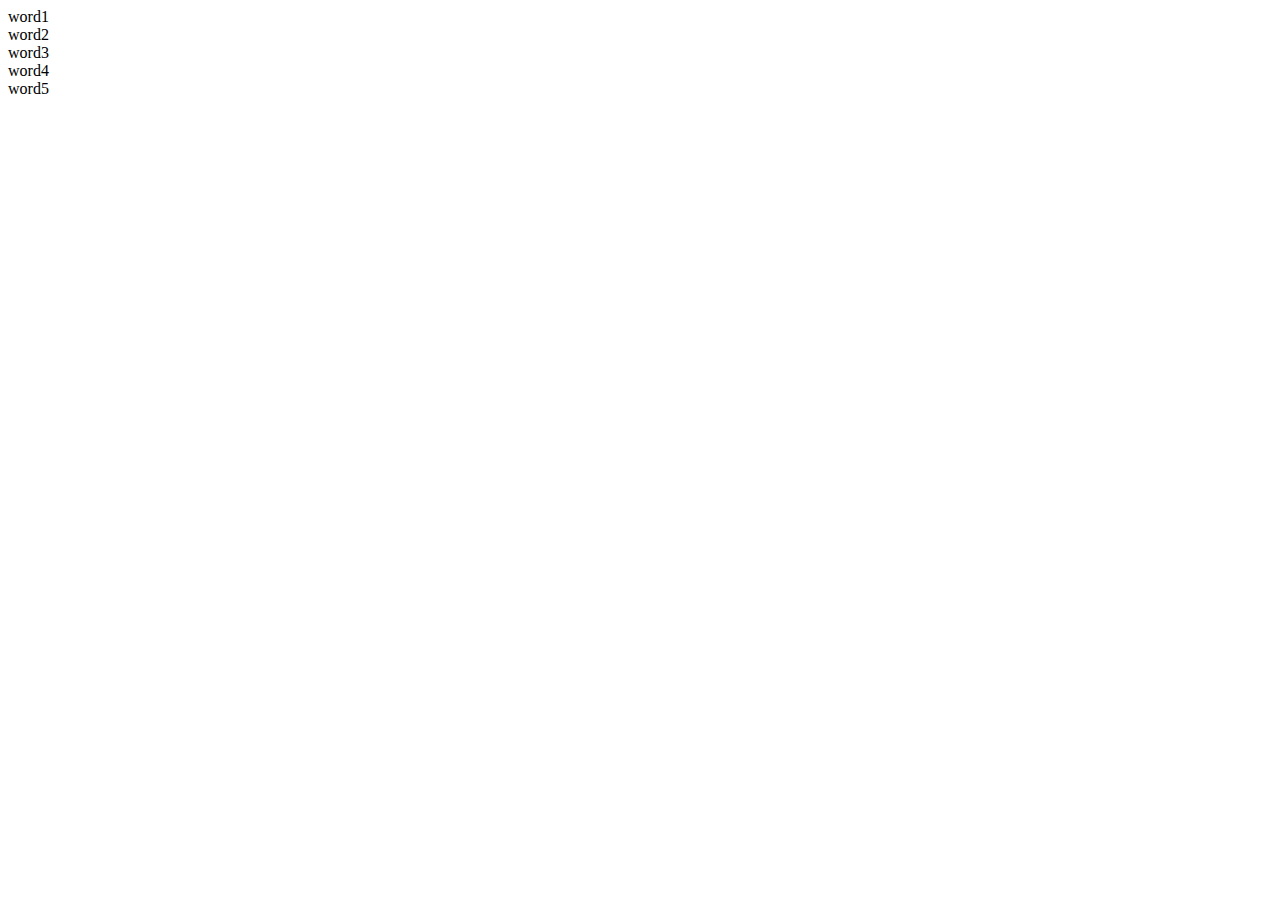
<file: ATV_DOM_1/exercicioDomQ2/index.html>
<!DOCTYPE html>
<html lang="en">
<head>
    <meta charset="UTF-8">
    <meta http-equiv="X-UA-Compatible" content="IE=edge">
    <meta name="viewport" content="width=device-width, initial-scale=1.0">
    <title>Exercício de Dom1 - Q2</title>
</head>
<body>
    <div id="word-list"></div>
    <script src="script.js"></script>
</body>
</html>
</file>
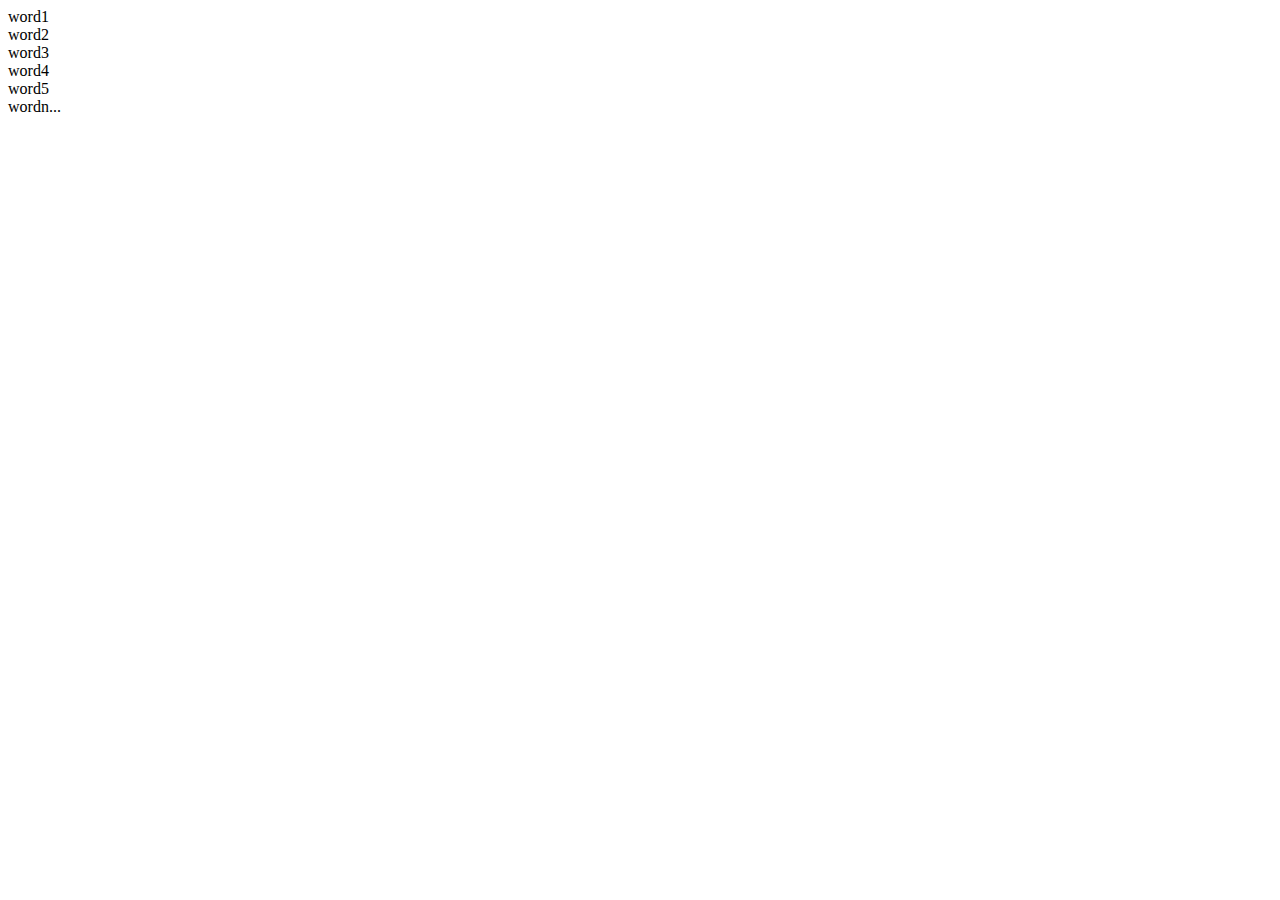
<file: ATV_DOM_1/exercicioDomQ3/index.html>
<!DOCTYPE html>
<html lang="en">
<head>
    <meta charset="UTF-8">
    <meta http-equiv="X-UA-Compatible" content="IE=edge">
    <meta name="viewport" content="width=device-width, initial-scale=1.0">
    <title>Exercício de Dom1 - Q3</title>
</head>
<body>
    <div id="word-list"></div>
    <script src="scripts.js"></script>
</body>
</html>
</file>
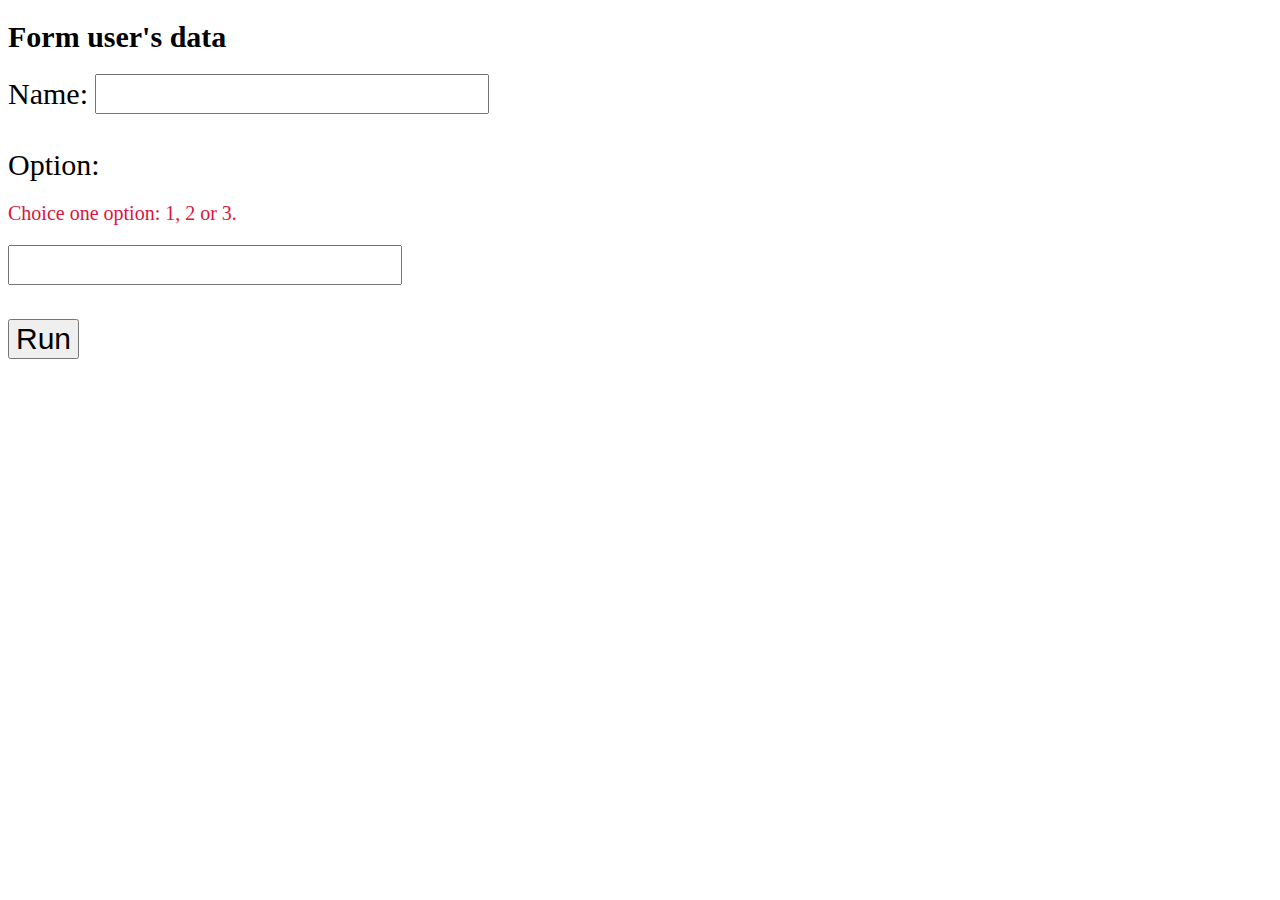
<file: ATV_DOM_2/exercicioDomQ1/index.html>
<!DOCTYPE html>
<html lang="en">
<head>
    <meta charset="UTF-8">
    <meta http-equiv="X-UA-Compatible" content="IE=edge">
    <meta name="viewport" content="width=device-width, initial-scale=1.0">
    <title>Exercício de DOM2 - Q1</title>
    <style>*{font-size: 30px;}</style>
</head>
<body>
    <h1>Form user's data</h1>
    <label for="name">Name:</label>
    <input type="text" id="name"><br><br>
    <label for="option">Option:</label>
    <p style="color:crimson; font-size: 20px;">Choice one option: 1, 2 or 3.</p>
    <input type="number" id="option"><br><br>
    <button onclick="handleMenu()">Run</button>

    <script src="scripts.js"></script>
</body>
</html>
</file>
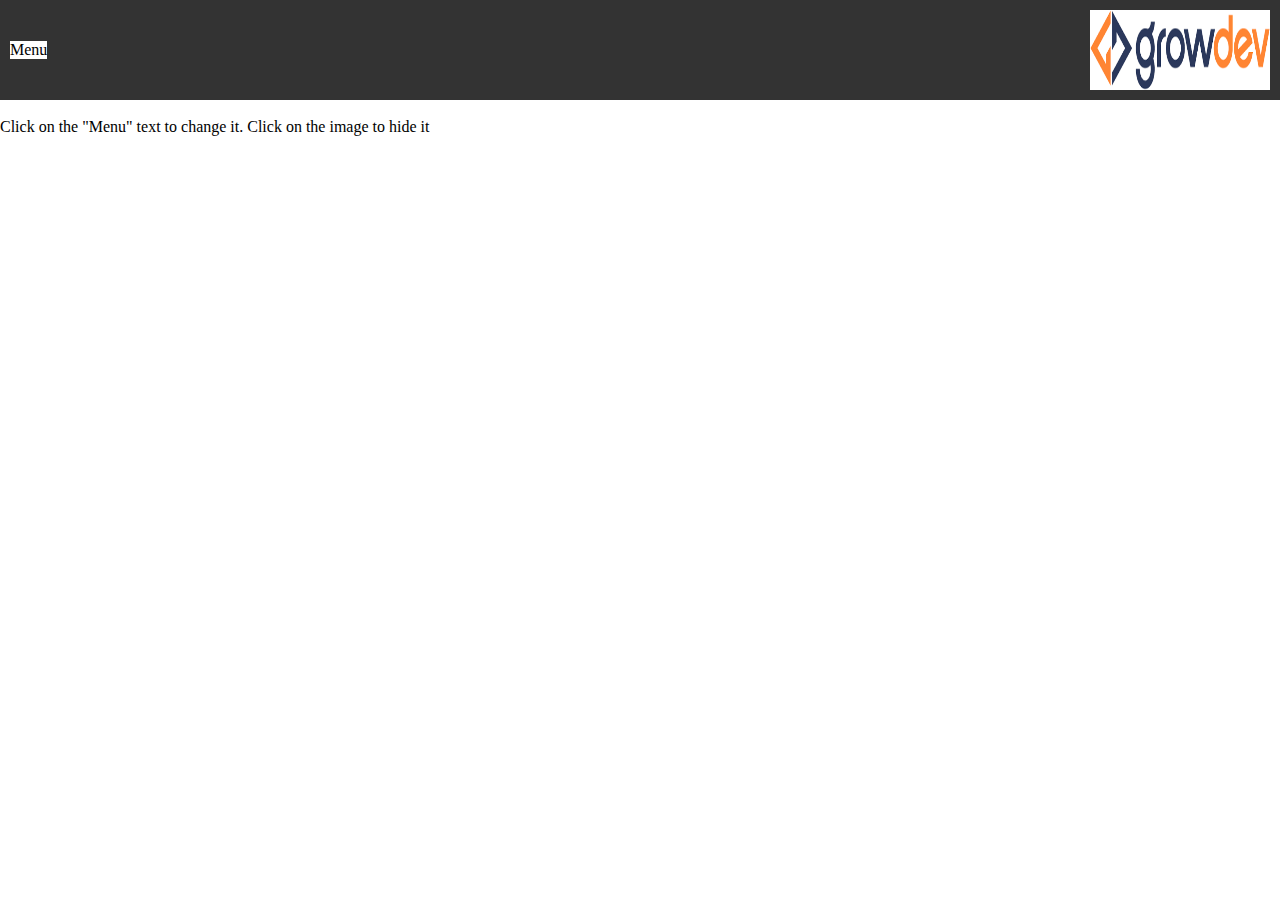
<file: ATV_DOM_2/exercicioDomQ2/index.html>
<!DOCTYPE html>
<html lang="en">
<head>
    <meta charset="UTF-8">
    <meta http-equiv="X-UA-Compatible" content="IE=edge">
    <meta name="viewport" content="width=device-width, initial-scale=1.0">
    <title>Exercício de DOM2 - Q2</title>
    <link rel="stylesheet" href="style.css">
</head>
<body>
    <header id="menu">
        <span id="text-menu" onclick="changeText()">Menu</span>
        <img id="logo" src="./logo.png" alt="Logo" onclick="hideImage()">
      </header>
      <p><br> Click on the "Menu" text to change it. Click on the image to hide it</p>

    <script src="scripts.js"></script>
</body>
</html>
</file>
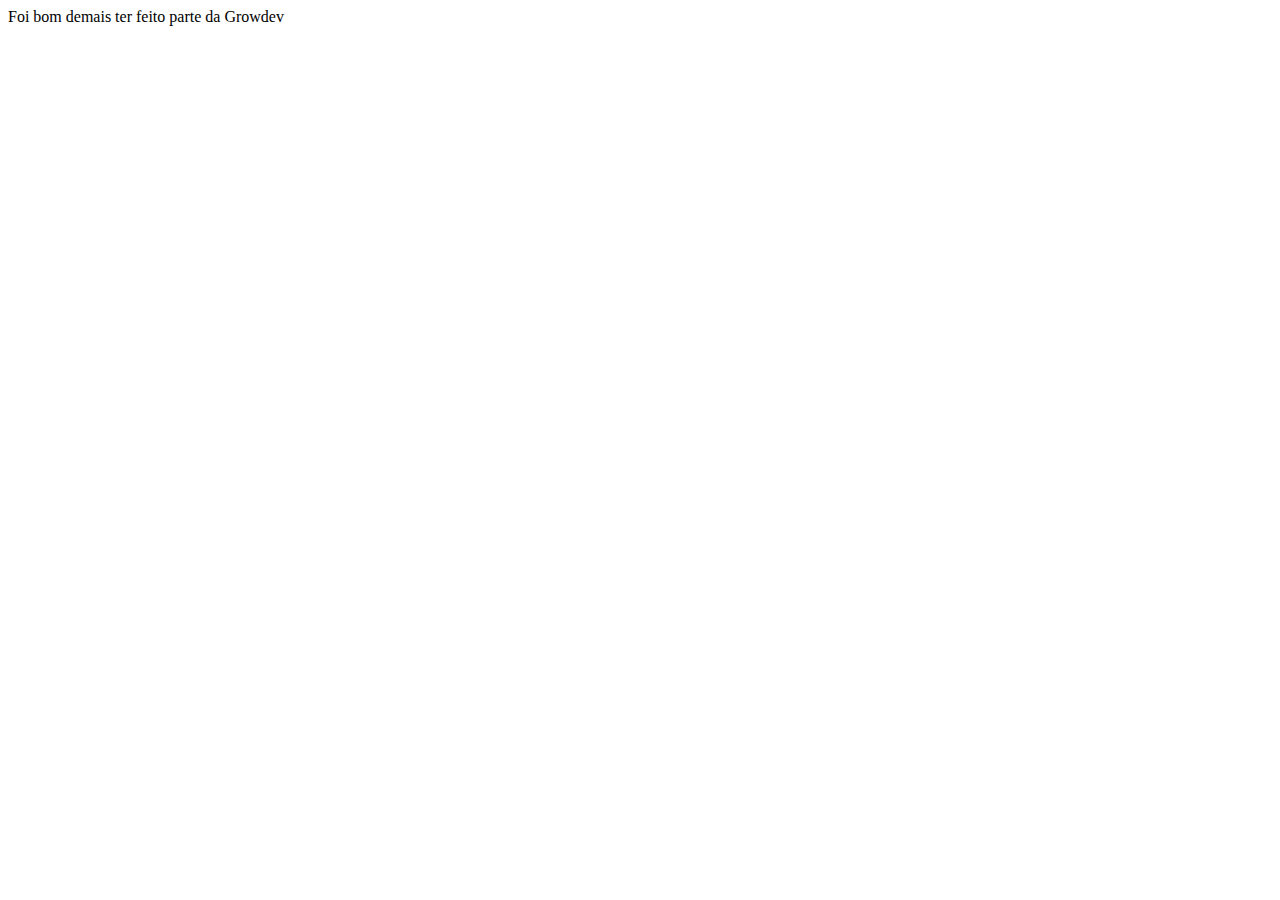
<file: ATV_DOM_1/exercicioDomQ1/dom1.html>
<!DOCTYPE html>
<html lang="en">
<head>
    <meta charset="UTF-8">
    <meta http-equiv="X-UA-Compatible" content="IE=edge">
    <meta name="viewport" content="width=device-width, initial-scale=1.0">
    <title>Exercício de Dom1 - Q1</title>
</head>
<body>
    <!-- Questão 01 - DOM-1 -->
    <div id="new-text"></div>

    <script src="dom1.js"></script> 
</body>
</html>
</file>
<file: ATV_DOM_2/exercicioDomQ2/style.css>
* {
    margin: 0;
    background-color: #fff;
}

#menu {
    display: flex;
    justify-content: space-between;
    align-items: center;
    background-color: #333;
    color: #000;
    padding: 10px;
  }

  #logo {
    height: 80px;
    width: 180px;
  }
</file>
